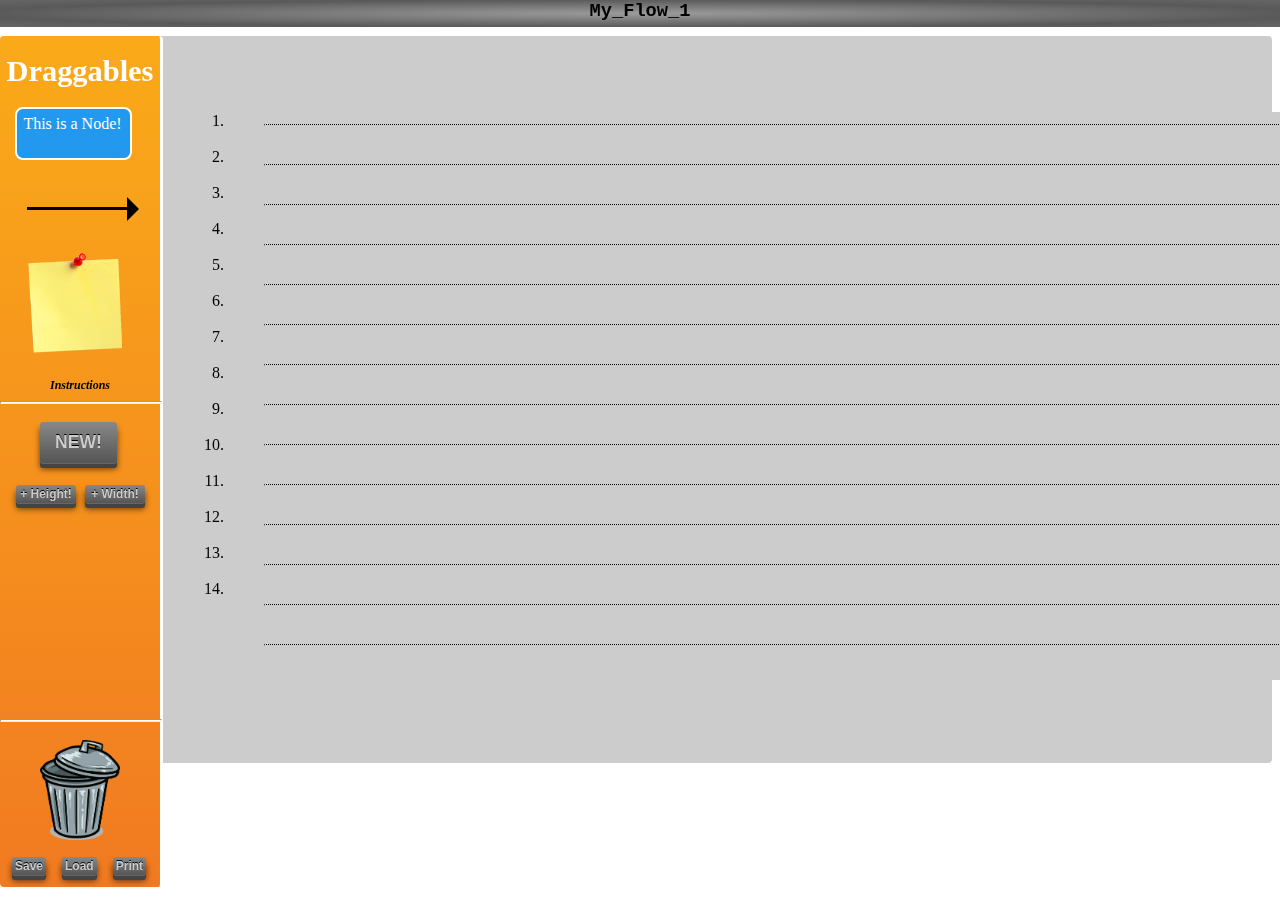
<file: index.htm>
<!DOCTYPE html>
<html>
<head>
	<meta charset="ISO-8859-1">
	<title>AT&T ASE</title>
    <link rel="stylesheet" type="text/css" href="menus/bs.css">
    <link rel="stylesheet" type="text/css" href="menus/jquery-ui.css">
    <link href="style.css" rel="stylesheet" type="text/css" />
	<style>
	</style>
	<script>
	</script>
</head>

<body>
	<div id="titleBar">
		<h3 class=titleBar>My_Flow_1</h3>
	</div>
	<div id="topBreak">
		<br class=smallBR><br class=smallBR>
	</div>
	<div id="sideBar">
		<br><h1 class=sideBar>Draggables</h1>
		<br>
		<div class="nodeDraggable drag-drop drag nodeContextMenu">
	  		<p class=draggables> This is a Node! </p>
		</div>
				
		<br><br><br><br><br>
		
		<div class="arrowDraggable resizable gridDropzone" style="margin-left:27px;">
			<div class="arrow" style="display:inline;"></div><div class="triangle" style="display:inline;"></div>
		</div>
		
		<br><br><br>
		<div class="postit" id="postit" style="cursor:move;">
			<img src="smallPostit.png" style="margin-left:25px;">
		</div>
		
		
		<br><div style="margin-bottom:3px; font-style:italic; font-size:12px; text-align:center; cursor:pointer;" onClick="openHelp();"><b>Instructions</b></div><hr />
		<button id = "start" class="glow" onClick = "newButton();" style="margin-left:25%;margin-top:18px;margin-bottom:3px;">New!</button><br>
		<button class="little" onClick = "addHeight();" style="display:inline;width:60px;margin-top:0px;margin-left:10%;margin-bottom:3px;margin-right:5px;">+ Height!</button>
		<button class="little" onClick = "addWidth();" style="display:inline;width:60px;margin-top:0px;margin-bottom:3px;">+ Width!</button>
		
		<div id = "warning" style="font-style: italic; font-size: 12px; margin-top:12px; text-align:center; cursor:pointer" onClick = "blinkMissingArrows();"></div>
		<div style = "position:absolute; bottom:0; width:100%;">			
			<hr />
			<img id="trash" class=trash src="trashCan.gif" height="100" width="auto" style="cursor:pointer;margin-bottom:5px;margin-top:18px;">
			<button id="saveButton" class="little" style = "display:inline;margin-left:12px;" onmouseover="repeater=setInterval(warning(),100);" onmouseout="clearInterval(repeater);" onClick = "saveDialog();">Save</button>
			<button class="little" style = "display:inline;" onClick = "loadDialog();">Load</button>
			<button id="printButton" class="little" style = "display:inline;" onmouseover="repeater=setInterval(warning(),100);" onmouseout="clearInterval(repeater);" onClick = "printDiagram();">Print</button>
		<br>
		</div>
	</div>

	<div id="grid">
		<div id="appendSpot" class="arrow_box" style="position:absolute; z-index:9998; transform: translate(260px, 22px); -webkit-transform: translate(260px, 22px); visibility:hidden;">Append here</div>			
		<div id="nodeChildrenDroppedOffHere" style = "float:left"></div>
			<!-- Nodes placed here -->
		<div id="arrowChildrenDroppedOffHere" style = "float:left"></div>
			<!-- Arrows placed here -->
		<div id="noteChildrenDroppedOffHere" style = "float:left"></div>
			<!-- Notes placed here -->
		<div id="nodeZone" class="nodeDropzone" style="float:top;margin-left:10em;">
			<br style = "line-height:40px">
			<br style = "line-height:18px">
			<br style = "line-height:35px">
		</div>
		<div id="numbers" style="position:fixed; width:auto; z-index:9006; height:auto; margin-left:10em;">
			<!-- Numbers generated here -->
		</div>
		<div id="horRows" style="position:absolute; margin-left:10em; width:81%; float:right;">
			<div id="lines" class = "arrowDropzone" style="position:relative; margin-left:6em;">
				<!-- Rows generated here -->
			</div>
		</div>
	</div>
	
</body>
	<!-- Libraries -->
    <script> 	
    	window.filename = "";
    	window.name = "My_Flow_1";
    	window.description = "";
   		window.arrowTip = 12;	
		window.resized = false;
		window.arrowConnections = true;
		window.negativeWidth = false;
		window.gridPitchx = 160;
		window.gridPitchy = 42;
		window.clipboard = [];
		window.selection = [];
    </script>
    <script src="dependencies/interact.js"></script>
    <script src="dependencies/jquery-2.1.4.min.js"></script>
    <script src="dependencies/Blob.js"></script>
    <script src="dependencies/jspdf.js"></script>
    <script src="dependencies/base64.js"></script>
    <script src="dependencies/sprintf.js"></script>
    <script src="menus/jquery-ui.min.js"></script>
	<script src="menus/bootstrap.min.js"></script>
	<script src="menus/bootbox.js"></script>
	<script src="menus/contextMenu.js"></script>
    <!-- My Scripts -->
    <script src="dragMoveListener.js"></script>
    <script src="dragMoveListenerArrow.js"></script>
    <script src="buttons.js"></script>
    <script src="resizable.js"></script>
    <script src="arrows.js"></script>
    <script src="nodes.js"></script>
    <script src="notes.js"></script>
    <script src="dropzones.js"></script>
    <script src="backend.js"></script>
    <script src="arrayManipulation.js"></script>
    <script src="printpdf.js"></script>
    <script src="scroll.js"></script>
    <script src="dictionary.js"></script>
    <script src="customContextMenus.js"></script>
    
    <script>newProject();
   
    try {
    	loadFile(0,preloadedJSON);
    }
    catch(err){   	
    }
    finally {
    }
    
    </script>
	<script>
	    //Allows nodes to scroll with the page and adjusts transparencies
		$(window).scroll(function(event) {
			scroll();
	    });	
	    
	    //Shows the instructions dialog
	    function openHelp () {
	    	bootbox.dialog({
	    		backdrop:true,
	    		onEscape: function() {},
	    		message: '<h1 style="margin-top:0px;">Flow SDE</h1>' +
	    			'<p>This program was designed to aid in the process of creating sequence diagrams by utilizing drag-n-drop javascript ' + 
	    			'frameworks.</p>'+
	    			'<hr><h2>Editing: Getting Started</h2><ol style="font-size:18px;"><li>Simply drag a module from the sidebar to the main grid on the screen.</li> ' + 
	    			'<li>Once you begin dragging, a grey dotted line will guide you to the appropriate dropzone area. The dropzone is highlighted ' +
	    			'blue upon dragging a appropriate module inside of it.</li> ' +
	    			'<li>You will be prompted to enter text to be displayed inside of the module. Height and width can be added using the buttons ' +
	    			'on the left side of the screen.</li><li>To deleted a module, drag it to the trash can.</li></ol>'+
	    			
		    			'<h3 class="help">Nodes</h3><p class="helpIndent">Nodes are designated by blue, rounded rectangles and ' +
		    			'can be dragged to the dropzone above the horizontal grid lines. Nodes automatically generate "lifelines" that run to the ' +
		    			'of the page. When arrows are resized, they snap to these lifelines. A node\'s dependent arrows (those that touch its ' +
		    			'lifelines) remain stuck to it while the node is dragged and rearranged. Dragging a node on top of another node results ' +
		    			'in the overlapped node and all nodes to its right to be shifted over one unit to the right.</p>' +
		    			'<h3 class="help">Arrows</h3><p class="helpIndent">Arrows can be ' +
		    			'dragged to the main dropzone that contains many horizontal lines. Arrows can be resized and snap to nearby lifelines at ' +
		    			'the end of resizing.</p>' +
		    			'<h3 class="help">Notes</h3><p class="helpIndent">Notes are designated by yellow rectangles and can be ' +
		    			'dragged to the main dropzone that contains many horizontal lines.</p>' +
		    			
	    			'<hr><h2>File Management</h2><p style="margin-left:12px;">There are many options to save your work and load it to either a ' +
	    			'new workspace or current one.</p>'+
		    			
		    			'<h3 class="help">Saving</h3>' +
		    			
		    				'<h4 class="help">Save workspace</h4><p class="helpIndent">To save everything in the current workspace, click the save ' +
		    				'button in the lower left hand corner. You will be prompted for a name in the title bar. Files are saved as text files with ' +
		    				'JSON formatting. They are downloaded to the users downloads folder.</p>' +
		    			
		    				'<h4 class="help">Export node</h4><p class="helpIndent">It is also possible to export a single node and its dependent ' +
		    				'arrows. To do so, right click on any node and click export. Enter a file name and click "Export". Exporting is useful ' +
		    				'for saving frequently used nodes as they can be imported and appended to any project with ease.</p>' +
		    			
		    			'<h3 class="help">Loading</h3>' +
		    				'<h4 class="help">Load workspace: Replace</h4><p class="helpIndent">To load an entire, previously saved workspace and replace the current one, ' +
		    				'click the load button in the lower left hand corner. You will be prompted to choose a file and then click "Replace".</p>' +
		    			
		    				'<h4 class="help">Load workspace: Append</h4><p class="helpIndent">To load an entire, previously saved workspace on top of a current one, ' +
		    				'click the load button in the lower left hand corner. You will be prompted to choose a file and then click "Append". ' +
		    				'An append location marker will show up and you can click anywhere on the designated dropzone to change the location where the ' +
		    				'file will be appended. After choosing a spot, click "Okay". If you choose a location that intersects with another node, ' +
		    				'that node and the nodes to its right will be shifted one unit to the right.</p>' +
		    			
		    				'<h4 class="help">Import node</h4><p class="helpIndent">To import a node that has previously been exported, right click ' +
		    				'on the node dropzone and click "import". You will be prompted to choose a file and then click "Import". ' +
		    				'An append location marker will show up and you can click anywhere on the designated dropzone to change the location where the ' +
		    				'file will be appended. After choosing a spot, click "Okay". If you choose a location that intersects with another node, ' +
		    				'that node and the nodes to its right will be shifted one unit to the right.</p>' +
			    	
		    			'<h3 class="help">Renaming</h3>' +
		    				'<h4 class="help">Rename workspace</h4><p class="helpIndent">To rename your workspace, double click on the title bar ' +
		    				'and type a new title. This does not change the names of previously saved versions of the workspace.</p>' +
		    			
		    		'<hr><h2>Features</h2><p style="margin-left:12px;">There are many features in this program to allow for its ease of use.</p>'+
	    				
		    			'<h3 class="help">Arrow endpoint detection</h3><p class="help"> When an arrow on the screen lacks a left or right  ' + 
						'endpoint, the arrow is colored (red = 0 connections, yellow = 1 connection) and <i>*Arrow missing lifeline</i> ' +
						'appears in the sidebar. Clicking this text flashes the invalid arrows. When a successful connection has been made, ' +
						'the arrow fades to green and then to transparent.</p>' +
		    			'<h3 class="help">Autocomplete with technical dictionary</h3><p class="help"> When prompted to enter the inner text of a module, ' + 
    					'the editor searches through its preloaded dictionary to offer suggestions for text. Entering a term that is not in the ' +
    					'dictionary appends it to the dictionary for the entirity of the session.</p>' +	
		    			'<h3 class="help">Context menus (right-clicking)</h3><p class="help">Right clicking on nodes and arrows deploys a custom context menu allowing ' + 
	    				'you to perform many operations on modules such as cut, copy, paste, delete, rename, import and export.</p>' +	
	    				'<h3 class="help">Multi-select (using Ctrl & Shift)</h3><p class="help">Holding the control key allows the user to select multiple' +
	    				'nodes in any order. Holding the shift key allows the user to select multiple nodes in a row. Selecting multiple nodes allows ' + 
	    				'you to perform an operation (such as drag, cut, copy, paste, delete, and export).</p>' +	
	    				'<h3 class="help">Printing</h3><p class="help">Clicking "print" allows you to export the current workspace to a ' + 
	    				'printable (saveable and email-able) pdf document. These docments are meant for presentation and cannot be ' +
	    				'reimported into the workspace.</p>' +	
		    			'<h3 class="help">Restore from trash</h3><p class="help">Clicking on the trash can brings up a menu that allows you ' + 
		    			'to restore previously deleted modules and append them to the current workspace.</p>'
	    	})
	    }

    </script>
    
</html>

<!--
=============================================================================================
The MIT License (MIT)

Copyright 2015 AT&T Intellectual Property. All other rights reserved.

Permission is hereby granted, free of charge, to any person obtaining a copy of this software and associated documentation files (the "Software"), to deal in the Software without restriction, including without limitation the rights to use, copy, modify, merge, publish, distribute, sublicense, and/or sell copies of the Software, and to permit persons to whom the Software is furnished to do so, subject to the following conditions:

The above copyright notice and this permission notice shall be included in all copies or substantial portions of the Software.

THE SOFTWARE IS PROVIDED "AS IS", WITHOUT WARRANTY OF ANY KIND, EXPRESS OR IMPLIED, INCLUDING BUT NOT LIMITED TO THE WARRANTIES OF MERCHANTABILITY, FITNESS FOR A PARTICULAR PURPOSE AND NONINFRINGEMENT. IN NO EVENT SHALL THE AUTHORS OR COPYRIGHT HOLDERS BE LIABLE FOR ANY CLAIM, DAMAGES OR OTHER LIABILITY, WHETHER IN AN ACTION OF CONTRACT, TORT OR OTHERWISE, ARISING FROM, OUT OF OR IN CONNECTION WITH THE SOFTWARE OR THE USE OR OTHER DEALINGS IN THE SOFTWARE.
-->
</file>
<file: menus/bs.css>
.fade {
  opacity: 0;
  -webkit-transition: opacity .15s linear;
       -o-transition: opacity .15s linear;
          transition: opacity .15s linear;
}
.fade.in {
  opacity: 1;
}
.modal-open {
  overflow: hidden;
}
.modal {
  position: fixed;
  top: 0;
  right: 0;
  bottom: 0;
  left: 0;
  z-index: 99999;
  display: none;
  overflow: hidden;
  -webkit-overflow-scrolling: touch;
  outline: 0;
}
.modal.fade .modal-dialog {
  -webkit-transition: -webkit-transform .3s ease-out;
       -o-transition:      -o-transform .3s ease-out;
          transition:         transform .3s ease-out;
  -webkit-transform: translate(0, -25%);
      -ms-transform: translate(0, -25%);
       -o-transform: translate(0, -25%);
          transform: translate(0, -25%);
}
.modal.in .modal-dialog {
  -webkit-transform: translate(0, 0);
      -ms-transform: translate(0, 0);
       -o-transform: translate(0, 0);
          transform: translate(0, 0);
}
.modal-open .modal {
  overflow-x: hidden;
  overflow-y: auto;
}
.modal-dialog {
  position: relative;
  width: auto;
  margin: 10px;
}
.modal-content {
  position: relative;
  background-color: #fff;
  -webkit-background-clip: padding-box;
          background-clip: padding-box;
  border: 1px solid #999;
  border: 1px solid rgba(0, 0, 0, .2);
  border-radius: 6px;
  outline: 0;
  -webkit-box-shadow: 0 3px 9px rgba(0, 0, 0, .5);
          box-shadow: 0 3px 9px rgba(0, 0, 0, .5);
}
.modal-backdrop {
  position: fixed;
  top: 0;
  right: 0;
  bottom: 0;
  left: 0;
  z-index: 9997;
  background-color: #000;
}
.modal-backdrop.fade {
  filter: alpha(opacity=0);
  opacity: 0;
}
.modal-backdrop.in {
  filter: alpha(opacity=50);
  opacity: .5;
}
.modal-header {
  min-height: 16.42857143px;
  padding: 15px;
  border-bottom: 1px solid #e5e5e5;
}
.modal-header .close {
  margin-top: -2px;
}
.modal-title {
  margin: 0;
  line-height: 1.42857143;
}
.modal-body {
  position: relative;
  padding: 15px;
}
.modal-footer {
  padding: 15px;
  text-align: right;
  border-top: 1px solid #e5e5e5;
}
.modal-footer .btn + .btn {
  margin-bottom: 0;
  margin-left: 5px;
}
.modal-footer .btn-group .btn + .btn {
  margin-left: -1px;
}
.modal-footer .btn-block + .btn-block {
  margin-left: 0;
}
.modal-scrollbar-measure {
  position: absolute;
  top: -9999px;
  width: 50px;
  height: 50px;
  overflow: scroll;
}
@media (min-width: 768px) {
  .modal-dialog {
    width: 600px;
    margin: 30px auto;
  }
  .modal-content {
    -webkit-box-shadow: 0 5px 15px rgba(0, 0, 0, .5);
            box-shadow: 0 5px 15px rgba(0, 0, 0, .5);
  }
  .modal-sm {
    width: 300px;
  }
}
@media (min-width: 992px) {
  .modal-lg {
    width: 900px;
  }
}
.btn {
  display: inline-block;
  padding: 6px 12px;
  margin-bottom: 0;
  font-size: 14px;
  font-weight: normal;
  line-height: 1.42857143;
  text-align: center;
  white-space: nowrap;
  vertical-align: middle;
  -ms-touch-action: manipulation;
      touch-action: manipulation;
  cursor: pointer;
  -webkit-user-select: none;
     -moz-user-select: none;
      -ms-user-select: none;
          user-select: none;
  background-image: none;
  border: 1px solid transparent;
  border-radius: 4px;
}
.btn:focus,
.btn:active:focus,
.btn.active:focus,
.btn.focus,
.btn:active.focus,
.btn.active.focus {
  outline: thin dotted;
  outline: 5px auto -webkit-focus-ring-color;
  outline-offset: -2px;
}
.btn:hover,
.btn:focus,
.btn.focus {
  color: #333;
  text-decoration: none;
}
.btn:active,
.btn.active {
  background-image: none;
  outline: 0;
  -webkit-box-shadow: inset 0 3px 5px rgba(0, 0, 0, .125);
          box-shadow: inset 0 3px 5px rgba(0, 0, 0, .125);
}
.btn.disabled,
.btn[disabled],
fieldset[disabled] .btn {
  cursor: not-allowed;
  filter: alpha(opacity=65);
  -webkit-box-shadow: none;
          box-shadow: none;
  opacity: .65;
}
a.btn.disabled,
fieldset[disabled] a.btn {
  pointer-events: none;
}
.btn-default {
  color: #333;
  background-color: #fff;
  border-color: #ccc;
}
.btn-default:focus,
.btn-default.focus {
  color: #333;
  background-color: #e6e6e6;
  border-color: #8c8c8c;
}
.btn-default:hover {
  color: #333;
  background-color: #e6e6e6;
  border-color: #adadad;
}
.btn-default:active,
.btn-default.active,
.open > .dropdown-toggle.btn-default {
  color: #333;
  background-color: #e6e6e6;
  border-color: #adadad;
}
.btn-default:active:hover,
.btn-default.active:hover,
.open > .dropdown-toggle.btn-default:hover,
.btn-default:active:focus,
.btn-default.active:focus,
.open > .dropdown-toggle.btn-default:focus,
.btn-default:active.focus,
.btn-default.active.focus,
.open > .dropdown-toggle.btn-default.focus {
  color: #333;
  background-color: #d4d4d4;
  border-color: #8c8c8c;
}
.btn-default:active,
.btn-default.active,
.open > .dropdown-toggle.btn-default {
  background-image: none;
}
.btn-default.disabled,
.btn-default[disabled],
fieldset[disabled] .btn-default,
.btn-default.disabled:hover,
.btn-default[disabled]:hover,
fieldset[disabled] .btn-default:hover,
.btn-default.disabled:focus,
.btn-default[disabled]:focus,
fieldset[disabled] .btn-default:focus,
.btn-default.disabled.focus,
.btn-default[disabled].focus,
fieldset[disabled] .btn-default.focus,
.btn-default.disabled:active,
.btn-default[disabled]:active,
fieldset[disabled] .btn-default:active,
.btn-default.disabled.active,
.btn-default[disabled].active,
fieldset[disabled] .btn-default.active {
  background-color: #fff;
  border-color: #ccc;
}
.btn-default .badge {
  color: #fff;
  background-color: #333;
}
.btn-primary {
  color: #fff;
  background-color: #337ab7;
  border-color: #2e6da4;
}
.btn-primary:focus,
.btn-primary.focus {
  color: #fff;
  background-color: #286090;
  border-color: #122b40;
}
.btn-primary:hover {
  color: #fff;
  background-color: #286090;
  border-color: #204d74;
}
.btn-primary:active,
.btn-primary.active,
.open > .dropdown-toggle.btn-primary {
  color: #fff;
  background-color: #286090;
  border-color: #204d74;
}
.btn-primary:active:hover,
.btn-primary.active:hover,
.open > .dropdown-toggle.btn-primary:hover,
.btn-primary:active:focus,
.btn-primary.active:focus,
.open > .dropdown-toggle.btn-primary:focus,
.btn-primary:active.focus,
.btn-primary.active.focus,
.open > .dropdown-toggle.btn-primary.focus {
  color: #fff;
  background-color: #204d74;
  border-color: #122b40;
}
.btn-primary:active,
.btn-primary.active,
.open > .dropdown-toggle.btn-primary {
  background-image: none;
}
.btn-primary.disabled,
.btn-primary[disabled],
fieldset[disabled] .btn-primary,
.btn-primary.disabled:hover,
.btn-primary[disabled]:hover,
fieldset[disabled] .btn-primary:hover,
.btn-primary.disabled:focus,
.btn-primary[disabled]:focus,
fieldset[disabled] .btn-primary:focus,
.btn-primary.disabled.focus,
.btn-primary[disabled].focus,
fieldset[disabled] .btn-primary.focus,
.btn-primary.disabled:active,
.btn-primary[disabled]:active,
fieldset[disabled] .btn-primary:active,
.btn-primary.disabled.active,
.btn-primary[disabled].active,
fieldset[disabled] .btn-primary.active {
  background-color: #337ab7;
  border-color: #2e6da4;
}
.btn-primary .badge {
  color: #337ab7;
  background-color: #fff;
}
.btn-success {
  color: #fff;
  background-color: #5cb85c;
  border-color: #4cae4c;
}
.btn-success:focus,
.btn-success.focus {
  color: #fff;
  background-color: #449d44;
  border-color: #255625;
}
.btn-success:hover {
  color: #fff;
  background-color: #449d44;
  border-color: #398439;
}
.btn-success:active,
.btn-success.active,
.open > .dropdown-toggle.btn-success {
  color: #fff;
  background-color: #449d44;
  border-color: #398439;
}
.btn-success:active:hover,
.btn-success.active:hover,
.open > .dropdown-toggle.btn-success:hover,
.btn-success:active:focus,
.btn-success.active:focus,
.open > .dropdown-toggle.btn-success:focus,
.btn-success:active.focus,
.btn-success.active.focus,
.open > .dropdown-toggle.btn-success.focus {
  color: #fff;
  background-color: #398439;
  border-color: #255625;
}
.btn-success:active,
.btn-success.active,
.open > .dropdown-toggle.btn-success {
  background-image: none;
}
.btn-success.disabled,
.btn-success[disabled],
fieldset[disabled] .btn-success,
.btn-success.disabled:hover,
.btn-success[disabled]:hover,
fieldset[disabled] .btn-success:hover,
.btn-success.disabled:focus,
.btn-success[disabled]:focus,
fieldset[disabled] .btn-success:focus,
.btn-success.disabled.focus,
.btn-success[disabled].focus,
fieldset[disabled] .btn-success.focus,
.btn-success.disabled:active,
.btn-success[disabled]:active,
fieldset[disabled] .btn-success:active,
.btn-success.disabled.active,
.btn-success[disabled].active,
fieldset[disabled] .btn-success.active {
  background-color: #5cb85c;
  border-color: #4cae4c;
}
.btn-success .badge {
  color: #5cb85c;
  background-color: #fff;
}
.btn-info {
  color: #fff;
  background-color: #5bc0de;
  border-color: #46b8da;
}
.btn-info:focus,
.btn-info.focus {
  color: #fff;
  background-color: #31b0d5;
  border-color: #1b6d85;
}
.btn-info:hover {
  color: #fff;
  background-color: #31b0d5;
  border-color: #269abc;
}
.btn-info:active,
.btn-info.active,
.open > .dropdown-toggle.btn-info {
  color: #fff;
  background-color: #31b0d5;
  border-color: #269abc;
}
.btn-info:active:hover,
.btn-info.active:hover,
.open > .dropdown-toggle.btn-info:hover,
.btn-info:active:focus,
.btn-info.active:focus,
.open > .dropdown-toggle.btn-info:focus,
.btn-info:active.focus,
.btn-info.active.focus,
.open > .dropdown-toggle.btn-info.focus {
  color: #fff;
  background-color: #269abc;
  border-color: #1b6d85;
}
.btn-info:active,
.btn-info.active,
.open > .dropdown-toggle.btn-info {
  background-image: none;
}
.btn-info.disabled,
.btn-info[disabled],
fieldset[disabled] .btn-info,
.btn-info.disabled:hover,
.btn-info[disabled]:hover,
fieldset[disabled] .btn-info:hover,
.btn-info.disabled:focus,
.btn-info[disabled]:focus,
fieldset[disabled] .btn-info:focus,
.btn-info.disabled.focus,
.btn-info[disabled].focus,
fieldset[disabled] .btn-info.focus,
.btn-info.disabled:active,
.btn-info[disabled]:active,
fieldset[disabled] .btn-info:active,
.btn-info.disabled.active,
.btn-info[disabled].active,
fieldset[disabled] .btn-info.active {
  background-color: #5bc0de;
  border-color: #46b8da;
}
.btn-info .badge {
  color: #5bc0de;
  background-color: #fff;
}
.btn-warning {
  color: #fff;
  background-color: #f0ad4e;
  border-color: #eea236;
}
.btn-warning:focus,
.btn-warning.focus {
  color: #fff;
  background-color: #ec971f;
  border-color: #985f0d;
}
.btn-warning:hover {
  color: #fff;
  background-color: #ec971f;
  border-color: #d58512;
}
.btn-warning:active,
.btn-warning.active,
.open > .dropdown-toggle.btn-warning {
  color: #fff;
  background-color: #ec971f;
  border-color: #d58512;
}
.btn-warning:active:hover,
.btn-warning.active:hover,
.open > .dropdown-toggle.btn-warning:hover,
.btn-warning:active:focus,
.btn-warning.active:focus,
.open > .dropdown-toggle.btn-warning:focus,
.btn-warning:active.focus,
.btn-warning.active.focus,
.open > .dropdown-toggle.btn-warning.focus {
  color: #fff;
  background-color: #d58512;
  border-color: #985f0d;
}
.btn-warning:active,
.btn-warning.active,
.open > .dropdown-toggle.btn-warning {
  background-image: none;
}
.btn-warning.disabled,
.btn-warning[disabled],
fieldset[disabled] .btn-warning,
.btn-warning.disabled:hover,
.btn-warning[disabled]:hover,
fieldset[disabled] .btn-warning:hover,
.btn-warning.disabled:focus,
.btn-warning[disabled]:focus,
fieldset[disabled] .btn-warning:focus,
.btn-warning.disabled.focus,
.btn-warning[disabled].focus,
fieldset[disabled] .btn-warning.focus,
.btn-warning.disabled:active,
.btn-warning[disabled]:active,
fieldset[disabled] .btn-warning:active,
.btn-warning.disabled.active,
.btn-warning[disabled].active,
fieldset[disabled] .btn-warning.active {
  background-color: #f0ad4e;
  border-color: #eea236;
}
.btn-warning .badge {
  color: #f0ad4e;
  background-color: #fff;
}
.btn-danger {
  color: #fff;
  background-color: #d9534f;
  border-color: #d43f3a;
}
.btn-danger:focus,
.btn-danger.focus {
  color: #fff;
  background-color: #c9302c;
  border-color: #761c19;
}
.btn-danger:hover {
  color: #fff;
  background-color: #c9302c;
  border-color: #ac2925;
}
.btn-danger:active,
.btn-danger.active,
.open > .dropdown-toggle.btn-danger {
  color: #fff;
  background-color: #c9302c;
  border-color: #ac2925;
}
.btn-danger:active:hover,
.btn-danger.active:hover,
.open > .dropdown-toggle.btn-danger:hover,
.btn-danger:active:focus,
.btn-danger.active:focus,
.open > .dropdown-toggle.btn-danger:focus,
.btn-danger:active.focus,
.btn-danger.active.focus,
.open > .dropdown-toggle.btn-danger.focus {
  color: #fff;
  background-color: #ac2925;
  border-color: #761c19;
}
.btn-danger:active,
.btn-danger.active,
.open > .dropdown-toggle.btn-danger {
  background-image: none;
}
.btn-danger.disabled,
.btn-danger[disabled],
fieldset[disabled] .btn-danger,
.btn-danger.disabled:hover,
.btn-danger[disabled]:hover,
fieldset[disabled] .btn-danger:hover,
.btn-danger.disabled:focus,
.btn-danger[disabled]:focus,
fieldset[disabled] .btn-danger:focus,
.btn-danger.disabled.focus,
.btn-danger[disabled].focus,
fieldset[disabled] .btn-danger.focus,
.btn-danger.disabled:active,
.btn-danger[disabled]:active,
fieldset[disabled] .btn-danger:active,
.btn-danger.disabled.active,
.btn-danger[disabled].active,
fieldset[disabled] .btn-danger.active {
  background-color: #d9534f;
  border-color: #d43f3a;
}
.btn-danger .badge {
  color: #d9534f;
  background-color: #fff;
}
.btn-link {
  font-weight: normal;
  color: #337ab7;
  border-radius: 0;
}
.btn-link,
.btn-link:active,
.btn-link.active,
.btn-link[disabled],
fieldset[disabled] .btn-link {
  background-color: transparent;
  -webkit-box-shadow: none;
          box-shadow: none;
}
.btn-link,
.btn-link:hover,
.btn-link:focus,
.btn-link:active {
  border-color: transparent;
}
.btn-link:hover,
.btn-link:focus {
  color: #23527c;
  text-decoration: underline;
  background-color: transparent;
}
.btn-link[disabled]:hover,
fieldset[disabled] .btn-link:hover,
.btn-link[disabled]:focus,
fieldset[disabled] .btn-link:focus {
  color: #777;
  text-decoration: none;
}
.btn-lg,
.btn-group-lg > .btn {
  padding: 10px 16px;
  font-size: 18px;
  line-height: 1.3333333;
  border-radius: 6px;
}
.btn-sm,
.btn-group-sm > .btn {
  padding: 5px 10px;
  font-size: 12px;
  line-height: 1.5;
  border-radius: 3px;
}
.btn-xs,
.btn-group-xs > .btn {
  padding: 1px 5px;
  font-size: 12px;
  line-height: 1.5;
  border-radius: 3px;
}
.btn-block {
  display: block;
  width: 100%;
}
.btn-block + .btn-block {
  margin-top: 5px;
}
input[type="submit"].btn-block,
input[type="reset"].btn-block,
input[type="button"].btn-block {
  width: 100%;
}
.close {
  float: right;
  font-size: 21px;
  font-weight: bold;
  line-height: 1;
  color: #000;
  text-shadow: 0 1px 0 #fff;
  filter: alpha(opacity=20);
  opacity: .2;
}
.close:hover,
.close:focus {
  color: #000;
  text-decoration: none;
  cursor: pointer;
  filter: alpha(opacity=50);
  opacity: .5;
}
button.close {
  -webkit-appearance: none;
  padding: 0;
  cursor: pointer;
  background: transparent;
  border: 0;
}
</file>
<file: style.css>
#drag-me::before {
  content: "#" attr(id);
  font-weight: bold;
}

h3.help{
	margin-bottom:3px;
	margin-left:24px;
	margin-right:12px;
}
h4.help{
	margin-bottom:3px;
	margin-left:48px;
	margin-right:12px;
}
p.helpIndent{
	margin-left:48px;
	margin-right:12px;
	margin-top:0;
	margin-bottom:0;
}
p.help{
	margin-left:24px;
	margin-right:12px;
	margin-top:0;
	margin-bottom:0;
}

body { 
	margin:0px; padding:0px; 
}

input{
	display:inline;	
}

ol {
	list-style-type:numbers;
	font-size:12px;
}

.center{
	display:block;
	margin-left:auto;
	margin-right:auto;
	width:25%;
	
}

ul {
	list-style-type: none;
	line-height: 50%;
}

hr { 
	width:100%; height:1px; background: #fff;
}

hr.header { 
	width:100%; height:2px; background: #000;
}

hr.dottedLine { 
	border-top: dotted 1px #000;
	display:inline-block;
	border-bottom: none;
	background: transparent;
}


br.numSpacing{
	
}

table, th, td {
    border: 1px dotted black;
     background-color: transparent;
}

.circle {
	width:0px;
	height:0px;
	border-left:12px solid transparent;
	border-right:12px solid transparent;
	border-top:12px solid black;
}

.arrow_box {
	position: relative;
	background: #88b7d5;
	border: 4px solid #c2e1f5;
}
.arrow_box:after, .arrow_box:before {
	top: 100%;
	left: 50%;
	border: solid transparent;
	content: " ";
	height: 0;
	width: 0;
	position: absolute;
	pointer-events: none;
}

.arrow_box:after {
	border-color: rgba(136, 183, 213, 0);
	border-top-color: #88b7d5;
	border-width: 10px;
	margin-left: -10px;
}
.arrow_box:before {
	border-color: rgba(194, 225, 245, 0);
	border-top-color: #c2e1f5;
	border-width: 16px;
	margin-left: -16px;
}

#titleBar { width: 100%; height: 3%; position:fixed; background-color: #909090;z-index:9999;
/* Permalink - use to edit and share this gradient: http://colorzilla.com/gradient-editor/#9b9b9b+0,595959+73,666666+100 */
background: #9b9b9b; /* Old browsers */
/* IE9 SVG, needs conditional override of 'filter' to 'none' */
background: url([data-uri]);
background: -moz-radial-gradient(center, ellipse cover,  #9b9b9b 0%, #595959 73%, #666666 100%); /* FF3.6+ */
background: -webkit-gradient(radial, center center, 0px, center center, 100%, color-stop(0%,#9b9b9b), color-stop(73%,#595959), color-stop(100%,#666666)); /* Chrome,Safari4+ */
background: -webkit-radial-gradient(center, ellipse cover,  #9b9b9b 0%,#595959 73%,#666666 100%); /* Chrome10+,Safari5.1+ */
background: -o-radial-gradient(center, ellipse cover,  #9b9b9b 0%,#595959 73%,#666666 100%); /* Opera 12+ */
background: -ms-radial-gradient(center, ellipse cover,  #9b9b9b 0%,#595959 73%,#666666 100%); /* IE10+ */
background: radial-gradient(ellipse at center,  #9b9b9b 0%,#595959 73%,#666666 100%); /* W3C */
filter: progid:DXImageTransform.Microsoft.gradient( startColorstr='#9b9b9b', endColorstr='#666666',GradientType=1 ); /* IE6-8 fallback on horizontal gradient */

}
#sideBar { top:2.25em; float:left; width: 160px; height: 94.6%; position:fixed; z-index:9998;border-radius: 4px;border-right-style:solid;border-right-color:white;background: #faaa19; /* Old browsers */
background: -moz-linear-gradient(top,  #faaa19 0%, #f17a21 100%, #f17a21 100%); /* FF3.6+ */
background: -webkit-gradient(linear, left top, left bottom, color-stop(0%,#faaa19), color-stop(100%,#f17a21), color-stop(100%,#f17a21)); /* Chrome,Safari4+ */
background: -webkit-linear-gradient(top,  #faaa19 0%,#f17a21 100%,#f17a21 100%); /* Chrome10+,Safari5.1+ */
background: -o-linear-gradient(top,  #faaa19 0%,#f17a21 100%,#f17a21 100%); /* Opera 11.10+ */
background: -ms-linear-gradient(top,  #faaa19 0%,#f17a21 100%,#f17a21 100%); /* IE10+ */
background: linear-gradient(to bottom,  #faaa19 0%,#f17a21 100%,#f17a21 100%); /* W3C */
filter: progid:DXImageTransform.Microsoft.gradient( startColorstr='#faaa19', endColorstr='#f17a21',GradientType=0 ); /* IE6-9 */
}
#grid {position:static; top:2em;float:left; width: 98%; margin-top: 0em; z-index:-1;
text-align:left; margin-top:0em;
background-color: #ccc;
  border: dashed 4px transparent;
  border-radius: 4px;
  
  padding: 10px;
  padding-left: 0%;
  transition: background-color 0.3s;
  height: 699px;
  text-align: center;
  float:bottom;
  margin-bottom:0em;
  }
  
  #lines {
  	width:100%; margin-right:0;
  }
  

.cell{
	width: 40px;
    height: 40px;
    outline: 1px dotted;
    float: left;
	z-index: 3;
}

br.smallBR {
   display: block;
   line-height:0px;
   padding:0;
}

#start
{
    display: block;
    font-size: .75em;
    font-weight: bold;
    padding: 10px 15px;
    margin: 1em;
    margin-left:0em;
    color: #ccc;
    background-color: #555;
    background: -webkit-linear-gradient(#888, #555);
    background: linear-gradient(#888, #555);
    border: 0 none;
    border-radius: 3px;
    text-shadow: 0 -1px 0 #000;
    box-shadow: 0 1px 0 #666, 0 5px 0 #444, 0 6px 6px rgba(0,0,0,0.6);
    cursor: pointer;
    -webkit-transition: all 150ms ease;
    transition: all 150ms ease;
    font-size: 1.1em; 
    text-transform: uppercase;
}

#start:focus{
	outline:none;
}

button.glow
{
    -webkit-animation: pulsate 1.2s linear infinite;
    animation: pulsate 1.2s linear infinite;
}

@-webkit-keyframes pulsate
{
    0%   { color: #ddd; text-shadow: 0 -1px 0 #000; }
    50%  { color: #29e; text-shadow: 0 0px 0 #444, 0 0 5px #ffd, 0 0 8px #fff; }
    100% { color: #ddd; text-shadow: 0 -1px 0 #000; }
}
         
@keyframes pulsate
{
    0%   { color: #fff; text-shadow: 0 -1px 0 #000; }
    50%  { color: #29e; text-shadow: 0 -1px 0 #444, 0 0 5px #ffd, 0 0 8px #fff; }
    100% { color: #fff; text-shadow: 0 -1px 0 #000; }
}

button.little
{
    display: block;
    font-size: .75em;
    font-weight: bold;
    padding: 2px 3px;
    margin: 1em;
    margin-left:0em;
    color: #ccc;
    background-color: #555;
    background: -webkit-linear-gradient(#888, #555);
    background: linear-gradient(#888, #555);
    border: 0 none;
    border-radius: 3px;
    text-shadow: 0 -1px 0 #000;
    box-shadow: 0 1px 0 #666, 0 5px 0 #444, 0 6px 6px rgba(0,0,0,0.6);
    cursor: pointer;
    -webkit-transition: all 150ms ease;
    transition: all 150ms ease;
}
button.little:focus{
	outline:none;
}

h1.sideBar {
  		text-align: center;
  		display: block;
		font-size: 1.9em;
		-webkit-margin-before: 0em;
		-webkit-margin-after: 0em;
		-webkit-margin-start: 0px;
		-webkit-margin-end: 0px;
		font-weight: bold;
		color: #FFFFFF;
}
h3.titleBar {
  		text-align: center;
  		display: block;
		font-size: 1.17em;
		-webkit-margin-before: 0em;
		-webkit-margin-after: 0em;
		-webkit-margin-start: 0px;
		-webkit-margin-end: 0px;
		font-weight: bold;
		font-family:"Courier New",Courier,monospace;
		cursor:pointer;
}

img.trash {
	display: block;
	margin-left: auto;
  	margin-right: auto;
}



p.draggables {
  display: block;
  -webkit-margin-before: 0em;
  -webkit-margin-after: 0em;
  -webkit-margin-start: 0px;
  -webkit-margin-end: 0px;
}



.dropzone{
  background-color: #ccc;
  border: dashed 4px transparent;
  border-radius: 4px;
  margin: 10px auto 30px;
  margin-left: 10.3%;
  padding: 10px;
  padding-left: 0%;
  width: 80%;
  transition: background-color 0.3s;
  height: 500px;
  text-align: center;
}

.nodeDropzone{
  background-color: #ccc;
  border: dashed 4px transparent;
  border-radius: 4px;
  margin: 0;
  margin-left: 0%;
  padding: 0px;
  padding-left: 0%;
  width: auto;
  transition: background-color 0.3s;
  height: auto;
  text-align: center;
}

.arrowDropzone{
  background-color: #ccc;
  border: dashed 4px transparent;
  border-radius: 4px;
  margin: 0;
  margin-left: 0%;
  padding: 0px;
  padding-left: 0%;
  width: auto;
  transition: background-color 0.3s;
  height: auto;
  text-align: center;
}


.drop-active {
  border-color: #aaa;
}

.drop-target {
  background-color: #29e;
  border-color: #fff;
  border-style: solid;
}

.drop-targetTrash {
  background-color: #29e;
  border-color: #fff;
  border-style: solid;
}

.drag-drop {
  display: inline-block;
  min-width: 40px;
  padding: 2em 0.5em;

  color: #fff;
  background-color: #29e;
  border: solid 2px #fff;

  -webkit-transform: translate(0px, 0px);
          transform: translate(0px, 0px);

  transition: background-color 0.3s;
}

/* .drag-drop.can-drop {
  color: #000;
  background-color: #000;
} */

.arrowDraggable{
	z-index:9995;
	display: inline-block;
	position:absolute;
	width:100px;
	cursor:move;
	white-space: nowrap;
	transition: background 0.5s ease; 
	-webkit-transition: background 0.5s ease;
}

.arrow{
	float: left;
    width: 100%;
    background: #000000;
    padding: 0px;
    border-radius: 0px;
    color: #FFF;
    position: relative;
    font-size: 12px;
    height: 3px;
    border:none;
    line-height:30px;
    vertical-align: text-top;
    color: #000000;
    text-align:center;
    margin-top:10px;
    margin-bottom:11px;
     
}

.triangle{
	content: "";
    display: block;
    width: 0; 
    height: 0; 
    border-top: 12px solid transparent;
    border-bottom: 12px solid transparent;
    border-left: 12px solid #000000; 
    position: absolute;
    margin-bottom:10px;
    cursor:e-resize;
}

.leftArrow{
	float: left;
    width: 100%;
    background: #000000;
    padding: 0px;
    border-radius: 0px;
    color: #FFF;
    position: relative;
    font-size: 12px;
    height: 3px;
    border:none;
    line-height:30px;
    vertical-align: text-top;
    color: #000000;
    text-align:center;
    margin-top:10px;
    margin-bottom:11px;
    margin-left:12px;
    bottom:34px;    
}
.leftTriangle{
	content: "";
    display: block;
    width: 0; 
    height: 0; 
    border-top: 12px solid transparent;
    border-bottom: 12px solid transparent;
    border-right: 12px solid #000000; 
    position: relative;
    float:left;
    margin-bottom:10px;
    cursor:e-resize;
}

.drag {
  width: 100px;
  height: 36px;
  
  margin: 0;
  margin-left:15px;
  position:fixed;
  background-color: #29e;
  color: white;
  z-index:9995;
  border-radius: 0.5em;
  padding: .5%;

  -webkit-transform: translate(0px, 0px);
          transform: translate(0px, 0px);
}

.drag-1 {
  width: 100px;
  height: 36px;
  
  margin: 0;
  margin-left:15px;
  position:absolute;
  background-color: #29e;
  color: white;
  z-index:9995;
  border-radius: 0.5em;
  padding: .5em;
  -webkit-transform: translate(0px, 0px);
          transform: translate(0px, 0px);
}

.hasNodesHeader {
  width: inherit;
  height: 18px;
  
  margin: 0;
  margin-left:0px;
  position:absolute;
  top:-21px;
  background-color: #29e;
  color: white;
  z-index:9995;
  border-radius: 0em;
  border:solid 1px #fff;
  border-bottom:none;
  padding: 0em;
  -webkit-transform: translate(0px, 0px);
          transform: translate(0px, 0px);
  overflow:hidden;
  white-space:nowrap;
  text-overflow: ellipsis;
  cursor:pointer;
}
.hasNodesBackground{
	height:100px;
	width:inherit;
	background-color:grey;
	opacity:0.5;
	position:absolute;
	z-index:9000;
	top:66px;
}

.selected {
	opacity: 0.8;
	border-style: dashed;
}

.note {
  width: 100px;
  height: 25px;
  
  margin: 0;
  margin-left:15px;
  position:absolute;
  background-color: #fff890;
  color: white;
  z-index:9995;
  border-radius: 0em;
  padding: .5em;
  border-style:solid;
  border-width:1px;
  border-color:black;
  -webkit-transform: translate(0px, 0px);
          transform: translate(0px, 0px);
  color: grey;
}

.verticalLine {
    border-left: 3px solid #000000;
    position: absolute;
    margin-left:50px;
    z-index:-1;
    height: 613px;
    width:0;
}

html,body {
    height:100%;
}

/*
#numbers:hover{
	opacity: 1 !important;
}*/

.verticallyScrollable:hover{
	opacity: .85 !important;
}






/*!
 * jQuery contextMenu - Plugin for simple contextMenu handling
 *
 * Version: git-master
 *
 * Authors: Rodney Rehm, Addy Osmani (patches for FF)
 * Web: http://medialize.github.com/jQuery-contextMenu/
 *
 * Licensed under
 *   MIT License http://www.opensource.org/licenses/mit-license
 *   GPL v3 http://opensource.org/licenses/GPL-3.0
 *
 */

.context-menu-list {
    margin:0; 
    padding:0;
    
    min-width: 135px;
    max-width: 250px;
    display: inline-block;
    position: absolute;
    list-style-type: none;
    
    border: 1px solid #DDD;
    background: #EEE;
    
    -webkit-box-shadow: 0 2px 5px rgba(0, 0, 0, 0.5);
       -moz-box-shadow: 0 2px 5px rgba(0, 0, 0, 0.5);
        -ms-box-shadow: 0 2px 5px rgba(0, 0, 0, 0.5);
         -o-box-shadow: 0 2px 5px rgba(0, 0, 0, 0.5);
            box-shadow: 0 2px 5px rgba(0, 0, 0, 0.5);
    
    font-family: Verdana, Arial, Helvetica, sans-serif;
    font-size: 11px;
}

.context-menu-item {
    padding: 9px 2px 2px 24px;
    background-color: #EEE;
    position: relative;
    -webkit-user-select: none;
       -moz-user-select: -moz-none;
        -ms-user-select: none;
            user-select: none;
    line-height:8px;
}

.context-menu-separator {
    padding-bottom:0;
    border-bottom: 1px solid #DDD;
}

.context-menu-item > label > input,
.context-menu-item > label > textarea {
    -webkit-user-select: text;
       -moz-user-select: text;
        -ms-user-select: text;
            user-select: text;
}

.context-menu-item.hover {
    cursor: pointer;
    background-color: #39F;
}

.context-menu-item.disabled {
    color: #666;
}

.context-menu-input.hover,
.context-menu-item.disabled.hover {
    cursor: default;
    background-color: #EEE;
}

.context-menu-submenu:after {
    content: ">";
    color: #666;
    position: absolute;
    right: 3px;
    z-index: 1;
}

/* icons
    #protip:
    In case you want to use sprites for icons (which I would suggest you do) have a look at
    http://css-tricks.com/13224-pseudo-spriting/ to get an idea of how to implement 
    .context-menu-item.icon:before {}
 */
.context-menu-item.icon { min-height: 18px; background-repeat: no-repeat; background-position: 4px 2px; list-style-type: none;}
.context-menu-item.icon-edit { background-image: url(menus/images/page_white_edit.gif); }
.context-menu-item.icon-cut { background-image: url(menus/images/cut.gif); }
.context-menu-item.icon-copy { background-image: url(menus/images/page_white_copy.gif); }
.context-menu-item.icon-paste { background-image: url(menus/images/page_white_paste.gif); }
.context-menu-item.icon-delete { background-image: url(menus/images/page_white_delete.gif); }
.context-menu-item.icon-add { background-image: url(menus/images/page_white_add.gif); }
.context-menu-item.icon-quit { background-image: url(menus/images/door.gif); }
.context-menu-item.icon-import { background-image: url(menus/images/import.gif); }
.context-menu-item.icon-export { background-image: url(menus/images/export.gif); }
.context-menu-item.icon-emptyTrash { background-image: url(menus/images/trash.gif); }

/* vertically align inside labels */
.context-menu-input > label > * { vertical-align: top; }

/* position checkboxes and radios as icons */
.context-menu-input > label > input[type="checkbox"],
.context-menu-input > label > input[type="radio"] {
    margin-left: -17px;
}
.context-menu-input > label > span {
    margin-left: 5px;
}

.context-menu-input > label,
.context-menu-input > label > input[type="text"],
.context-menu-input > label > textarea,
.context-menu-input > label > select {
    display: block;
    width: 100%;
    
    -webkit-box-sizing: border-box;
       -moz-box-sizing: border-box;
        -ms-box-sizing: border-box;
         -o-box-sizing: border-box;
            box-sizing: border-box;
}

.context-menu-input > label > textarea {
    height: 100px;
}
.context-menu-item > .context-menu-list {
    display: none;
    /* re-positioned by js */
    right: -5px;
    top: 5px;
}

.context-menu-item.hover > .context-menu-list {
    display: block;
}

.context-menu-accesskey {
    text-decoration: underline;
}

#contextMenuID{
	z-index:10000 !important;
}

/*
=============================================================================================
The MIT License (MIT)

Copyright 2015 AT&T Intellectual Property. All other rights reserved.

Permission is hereby granted, free of charge, to any person obtaining a copy of this software and associated documentation files (the "Software"), to deal in the Software without restriction, including without limitation the rights to use, copy, modify, merge, publish, distribute, sublicense, and/or sell copies of the Software, and to permit persons to whom the Software is furnished to do so, subject to the following conditions:

The above copyright notice and this permission notice shall be included in all copies or substantial portions of the Software.

THE SOFTWARE IS PROVIDED "AS IS", WITHOUT WARRANTY OF ANY KIND, EXPRESS OR IMPLIED, INCLUDING BUT NOT LIMITED TO THE WARRANTIES OF MERCHANTABILITY, FITNESS FOR A PARTICULAR PURPOSE AND NONINFRINGEMENT. IN NO EVENT SHALL THE AUTHORS OR COPYRIGHT HOLDERS BE LIABLE FOR ANY CLAIM, DAMAGES OR OTHER LIABILITY, WHETHER IN AN ACTION OF CONTRACT, TORT OR OTHERWISE, ARISING FROM, OUT OF OR IN CONNECTION WITH THE SOFTWARE OR THE USE OR OTHER DEALINGS IN THE SOFTWARE.
*/
</file>
